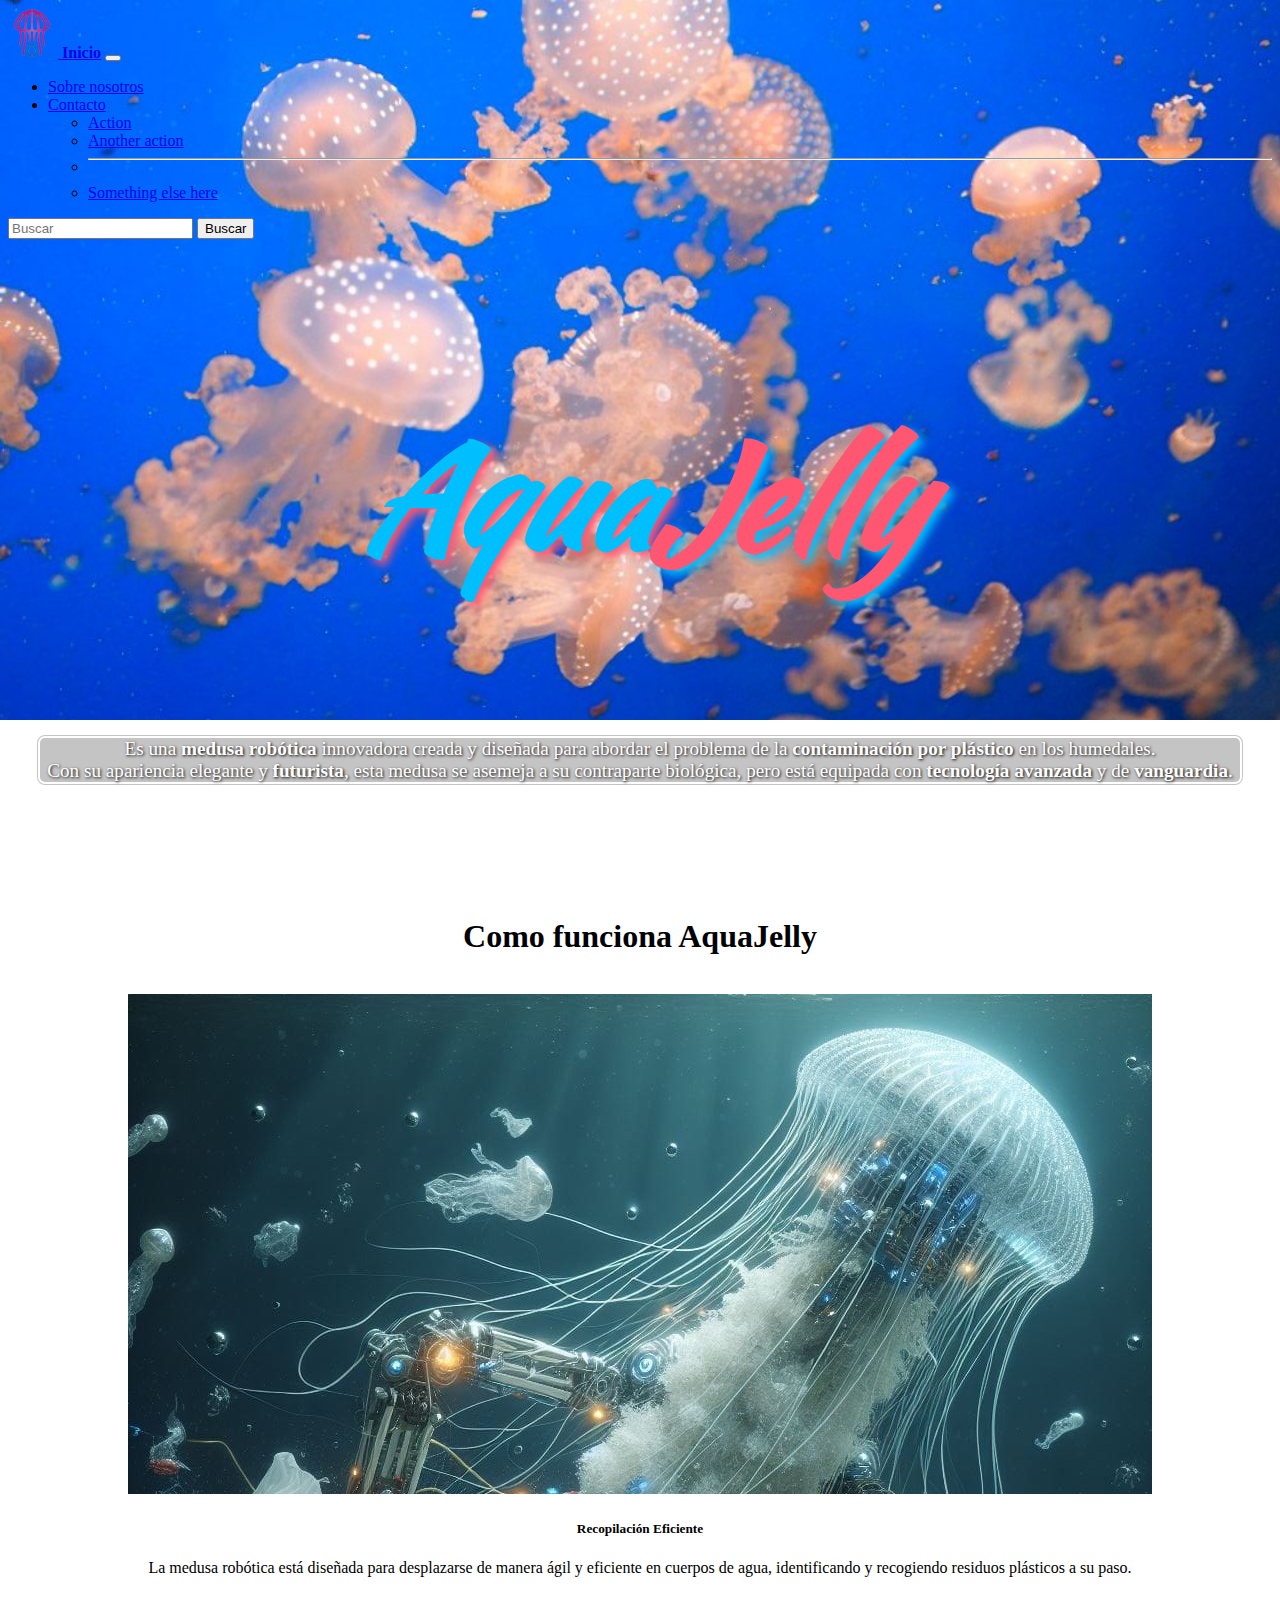
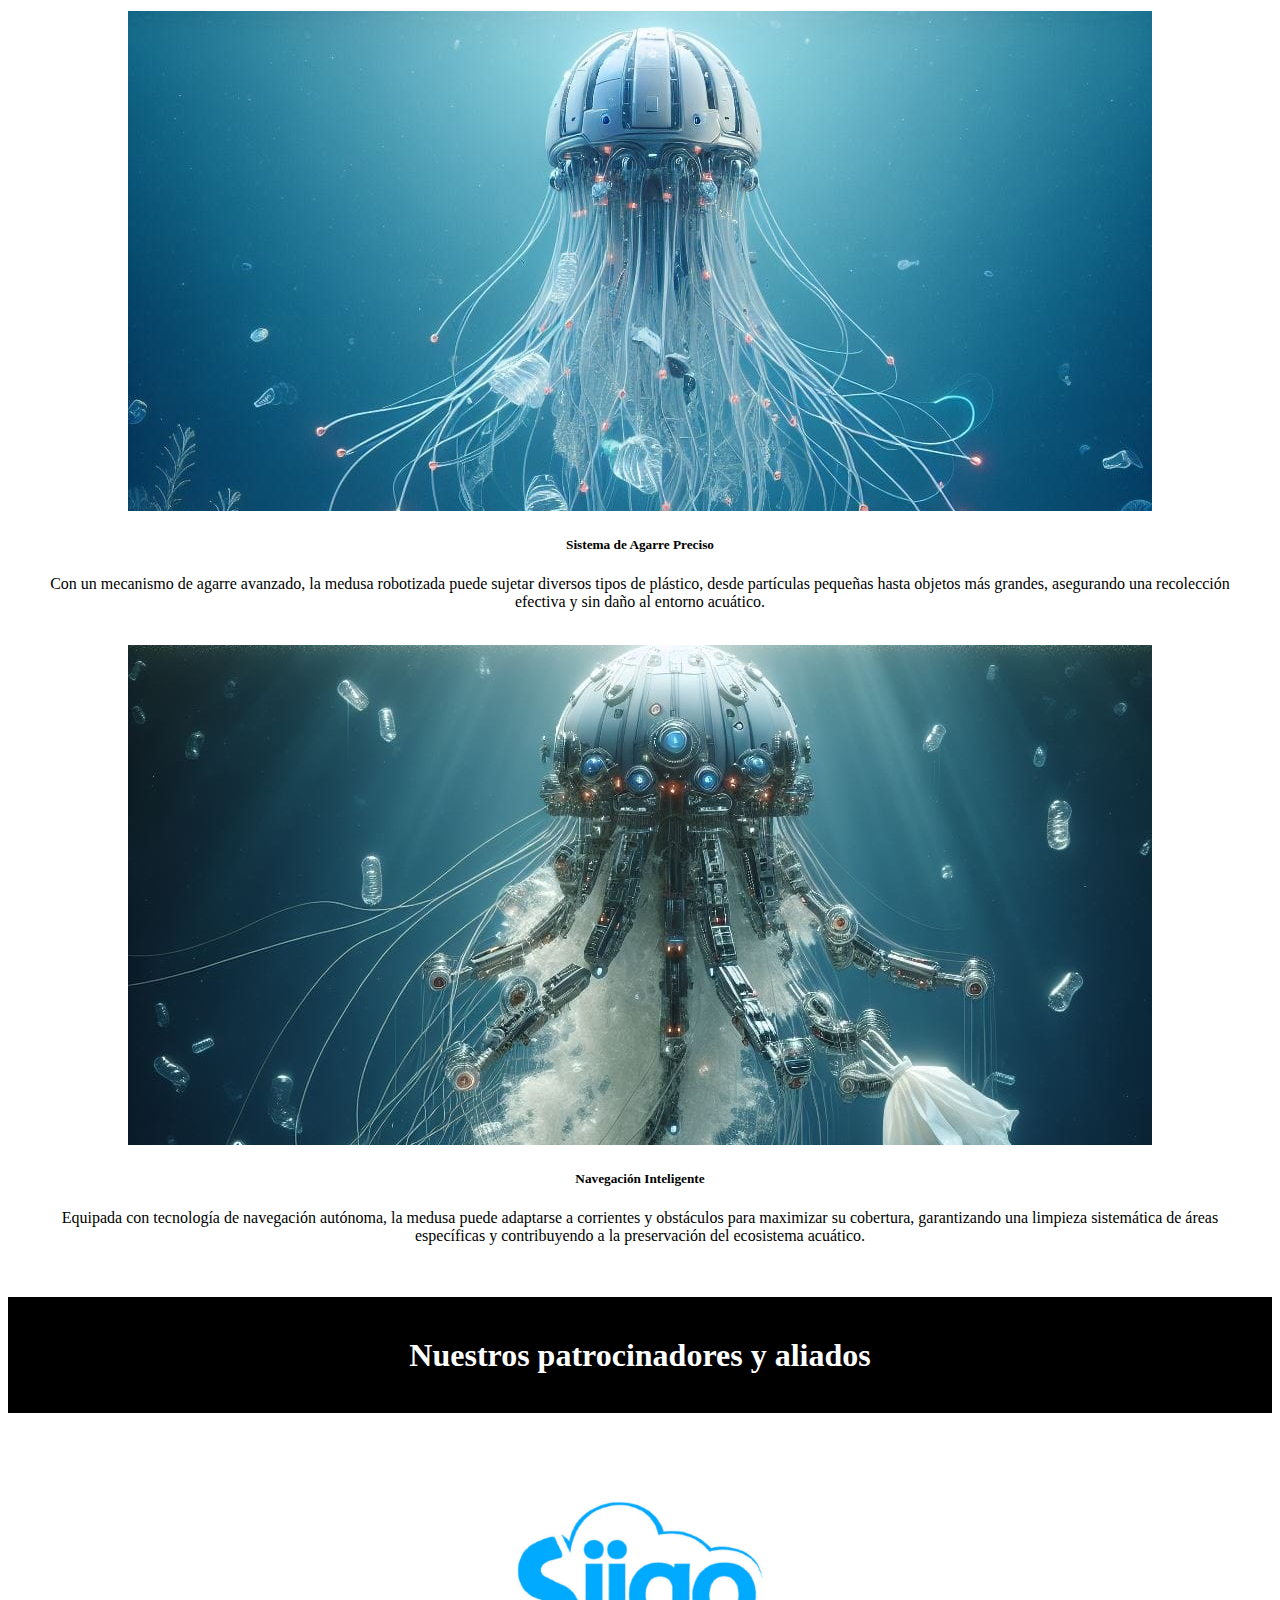
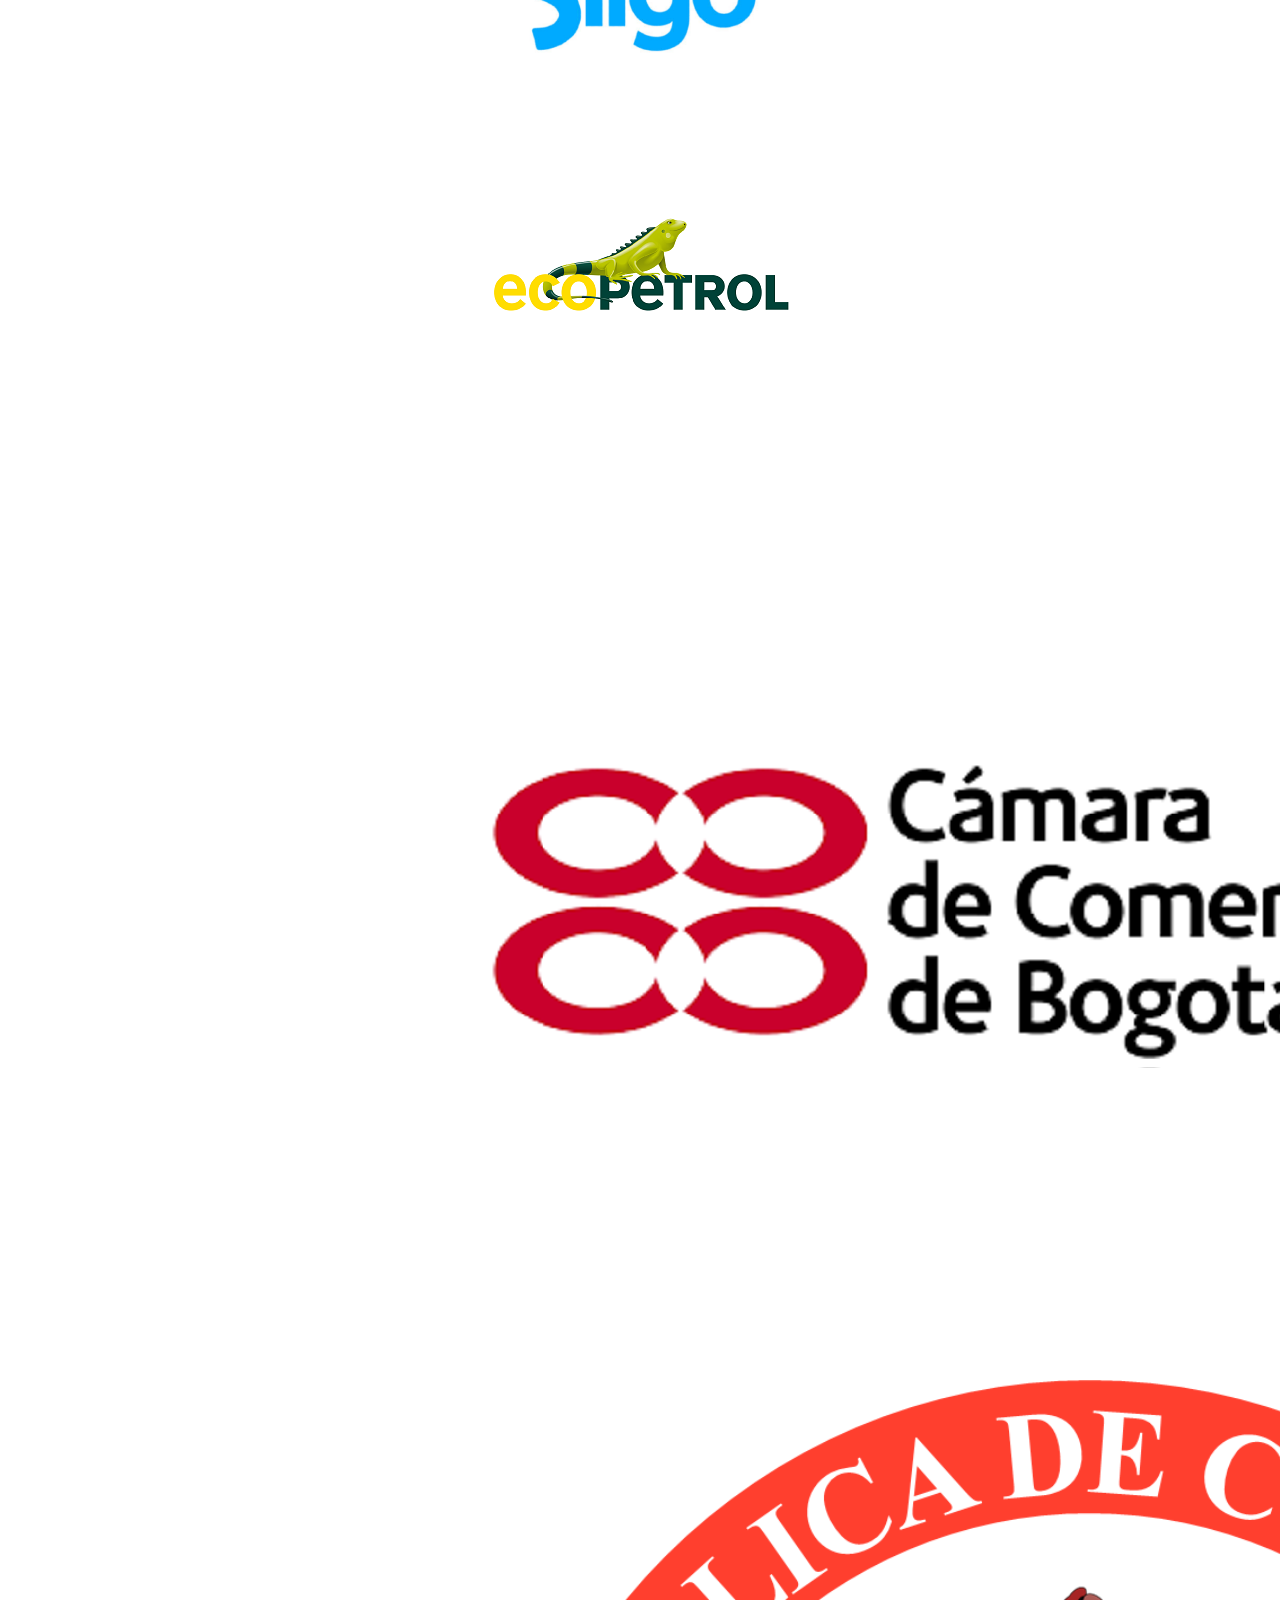
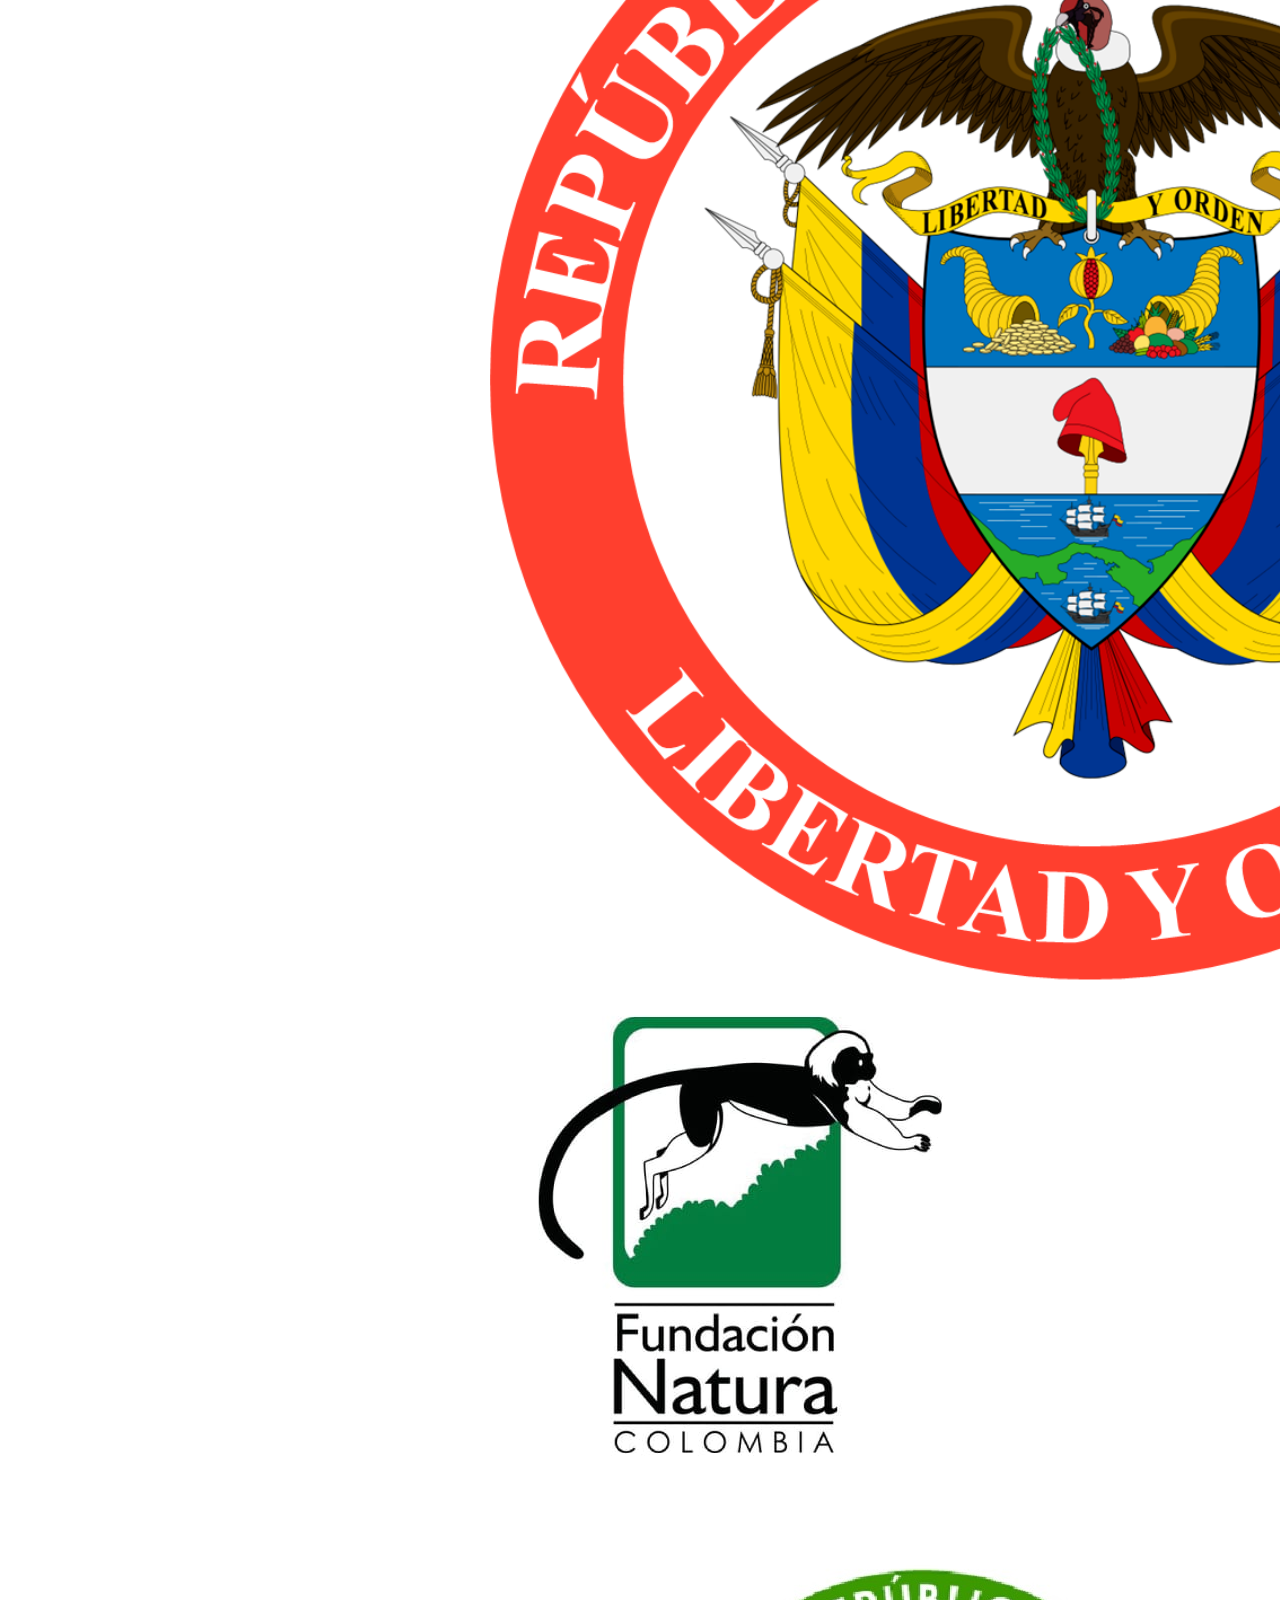
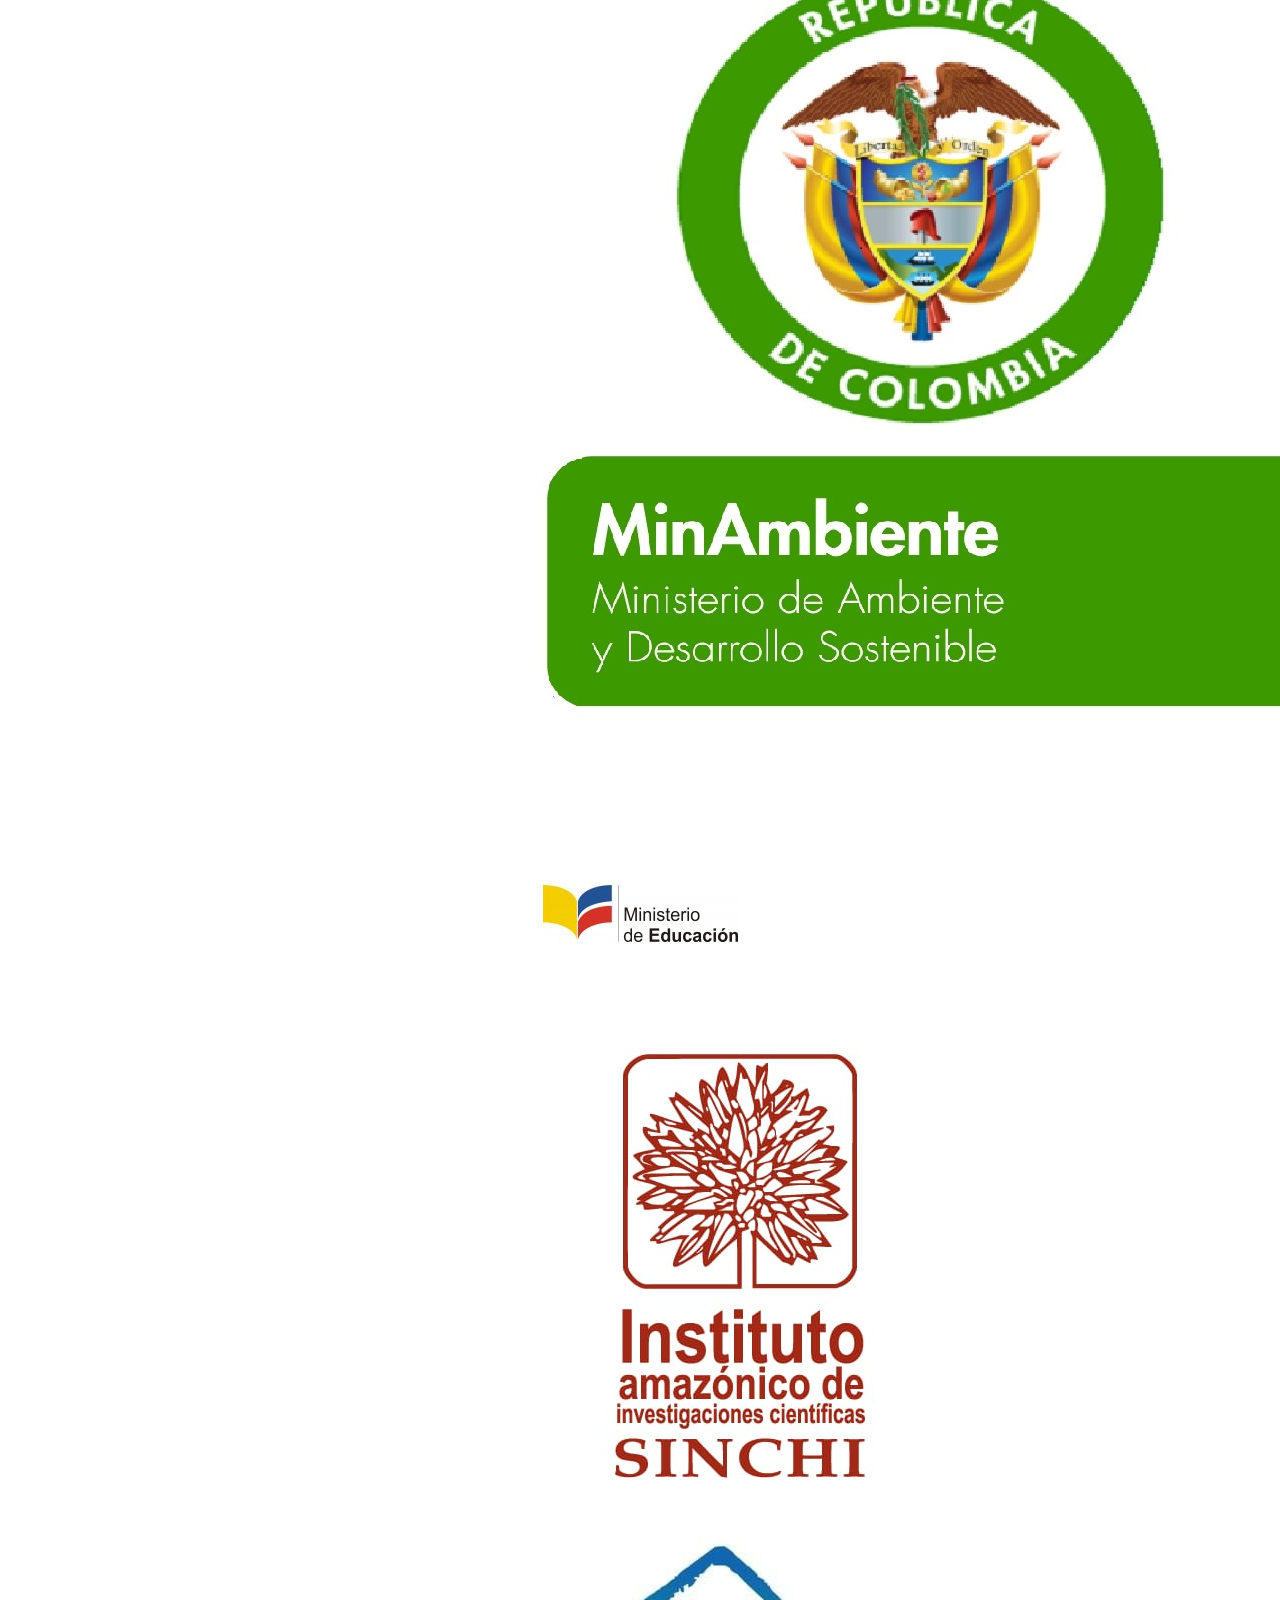
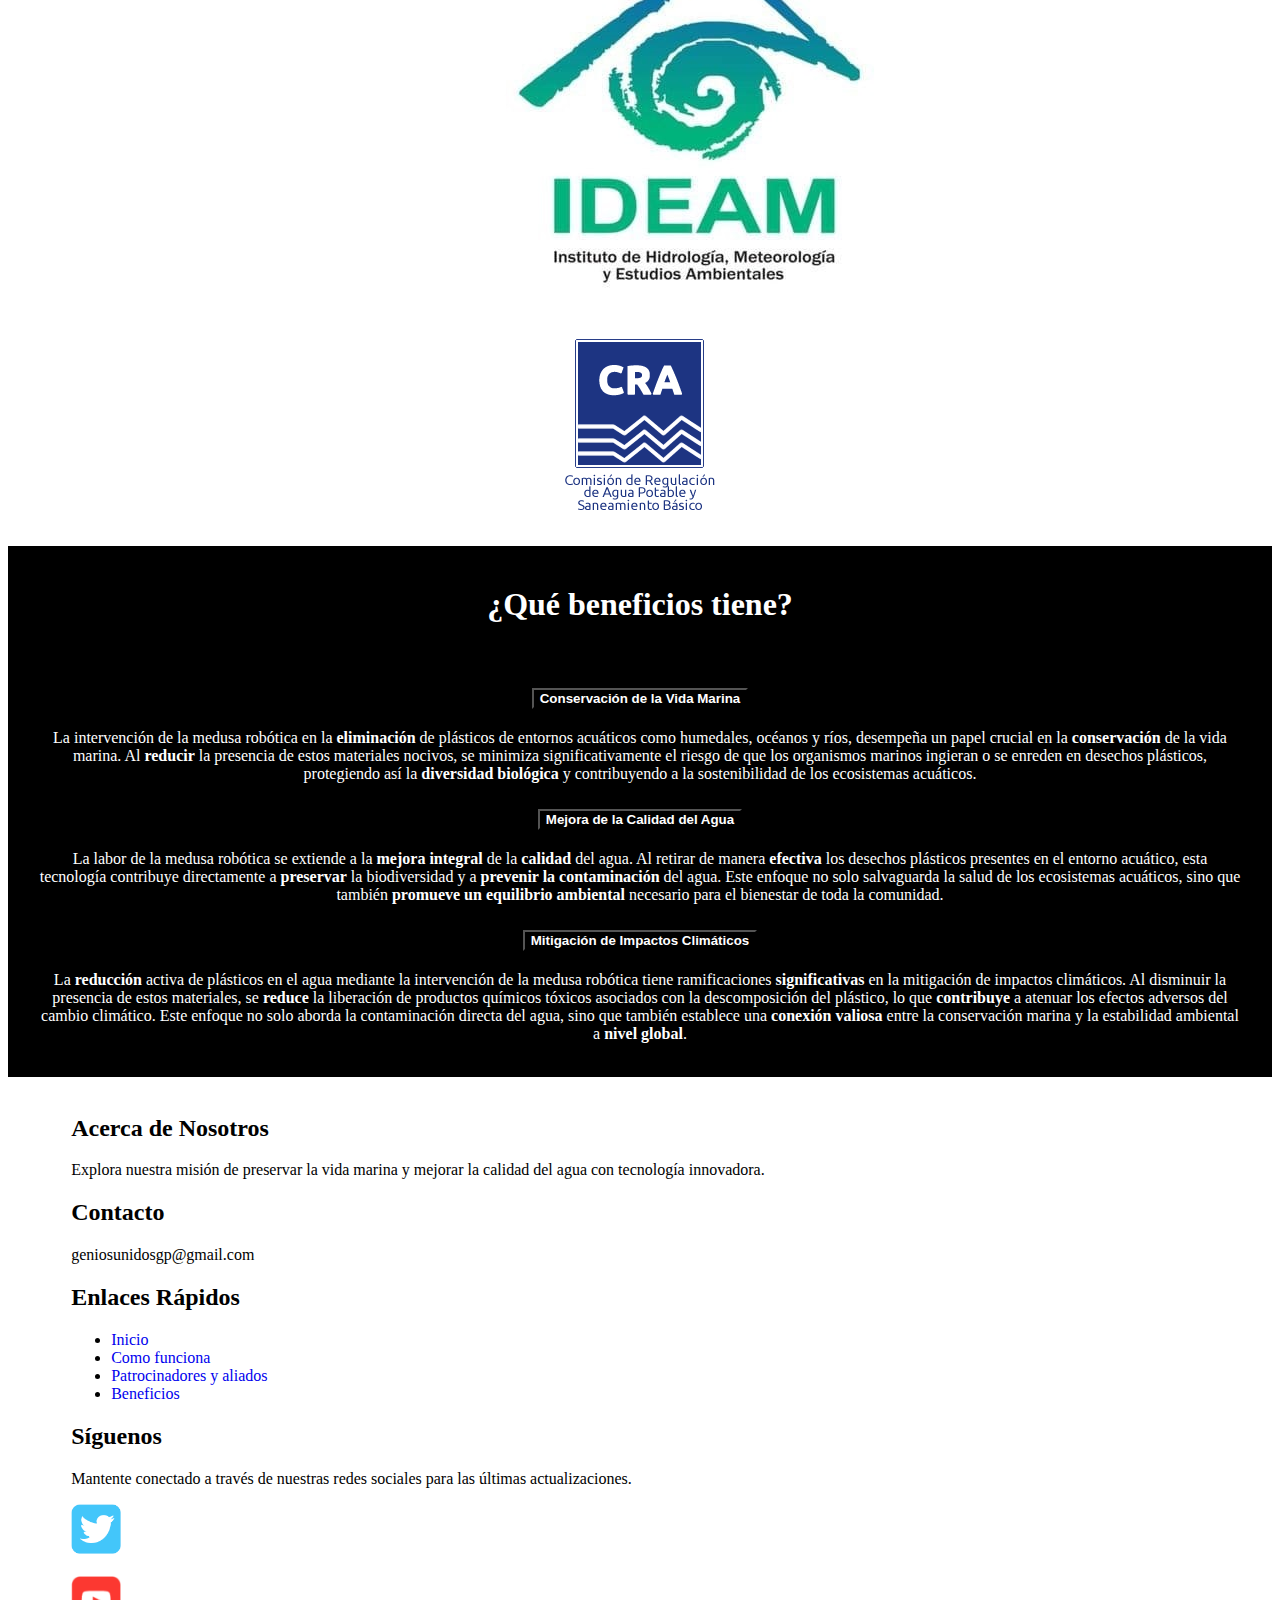
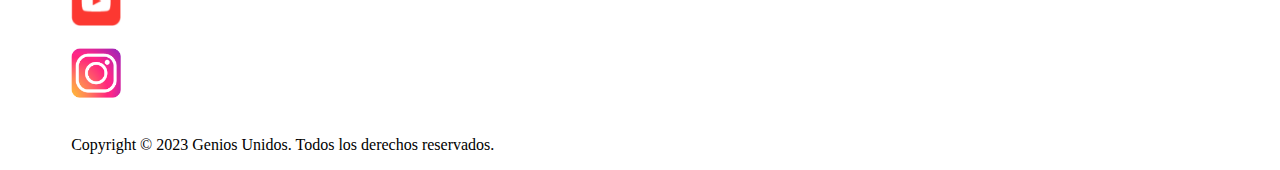
<file: index.html>
<!DOCTYPE html>
<html lang="en">
<head>
    <meta charset="UTF-8">
    <meta name="viewport" content="width=device-width, initial-scale=1.0">
    <title>AquaJelly</title>
    <link href="https://cdn.jsdelivr.net/npm/bootstrap@5.3.2/dist/css/bootstrap.min.css" rel="stylesheet" integrity="sha384-T3c6CoIi6uLrA9TneNEoa7RxnatzjcDSCmG1MXxSR1GAsXEV/Dwwykc2MPK8M2HN" crossorigin="anonymous">
<script src="https://cdn.jsdelivr.net/npm/bootstrap@5.3.2/dist/js/bootstrap.bundle.min.js" integrity="sha384-C6RzsynM9kWDrMNeT87bh95OGNyZPhcTNXj1NW7RuBCsyN/o0jlpcV8Qyq46cDfL" crossorigin="anonymous"></script>
    <link rel="stylesheet" href="assets/css/titulo.css">
    <link rel="shortcut icon" href="assets/images/favicon.ico" type="image/x-icon">
</head>
<body>
  <div>
    <nav class="navbar navbar-expand-lg bg-body-tertiary">
    <div class="container-fluid">
      <a class="navbar-brand" href="#">
        <img src="assets/images/logo.png" alt="Bootstrap" width="50" height="50">
      </a>
      <a class="navbar-brand" href="#"><b>Inicio</b></a>
      <button class="navbar-toggler" type="button" data-bs-toggle="collapse" data-bs-target="#navbarSupportedContent" aria-controls="navbarSupportedContent" aria-expanded="false" aria-label="Toggle navigation">
        <span class="navbar-toggler-icon"></span>
      </button>
      <div class="collapse navbar-collapse" id="navbarSupportedContent">
        <ul class="navbar-nav me-auto mb-2 mb-lg-0">
          <li class="nav-item">
            <a class="nav-link" href="nosotros.html">Sobre nosotros</a>
          </li>
          <li class="nav-item">
            <a class="nav-link" href="contactanos.html  ">Contacto</a>
          </li>
            <ul class="dropdown-menu">
              <li><a class="dropdown-item" href="#">Action</a></li>
              <li><a class="dropdown-item" href="#">Another action</a></li>
              <li><hr class="dropdown-divider"></li>
              <li><a class="dropdown-item" href="#">Something else here</a></li>
            </ul>
          </li>
        </ul>
        <form class="d-flex" role="search">
          <input class="form-control me-2" type="search" placeholder="Buscar" aria-label="Search">
          <button class="btn btn-outline-success" type="submit">Buscar</button>
        </form>
      </div>
    </div>
  </nav>
</div>

<center><h1 id="title"><em id="aqua">Aqua</em><em id="jelly">Jelly</em></h1></center>
<br>
<center><p id="desc1">Es una <b>medusa robótica</b> innovadora creada y diseñada para abordar el problema de la <b>contaminación por
  plástico</b> en los humedales. <br>Con su apariencia elegante y <b>futurista</b>, esta medusa se asemeja a su contraparte
    biológica, pero está equipada con <b>tecnología avanzada</b> y de <b>vanguardia</b>.</p></center>
<br><br><br><br>
<div id="util">
  <br>
<center><h1 id="titulosclaro">Como funciona AquaJelly</h1><br></center>
<center>
  <div class="row row-cols-1 row-cols-md-2 g-4" style="width: 95%;">
    <div class="col">
      <div class="card">
        <img src="assets/images/medusa1.jpeg" class="card-img-top" alt="...">
        <div class="card-body">
          <h5 class="card-title">Recopilación Eficiente</h5>
          <p class="card-text">La medusa robótica está diseñada para desplazarse de manera ágil y eficiente en cuerpos de agua, identificando y recogiendo residuos plásticos a su paso.
          </p><br>
          
        </div>
      </div>
    </div>
    <div class="col">
      <div class="card">
        <img src="assets/images/medusa2.jpeg" class="card-img-top" alt="...">
        <div class="card-body">
          <h5 class="card-title">Sistema de Agarre Preciso</h5>
          <p class="card-text">Con un mecanismo de agarre avanzado, la medusa robotizada puede sujetar diversos tipos de plástico, desde partículas pequeñas hasta objetos más grandes, asegurando una recolección efectiva y sin daño al entorno acuático.</p>
          <br>
          
        </div>
      </div>
    </div>
    <div class="col">
      <div class="card">
        <img src="assets/images/medusa3.jpeg" class="card-img-top" alt="...">
        <div class="card-body">
          <h5 class="card-title">Navegación Inteligente</h5>
          <p class="card-text">Equipada con tecnología de navegación autónoma, la medusa puede adaptarse a corrientes y obstáculos para maximizar su cobertura, garantizando una limpieza sistemática de áreas específicas y contribuyendo a la preservación del ecosistema acuático.</p>
          <br>
         
        </div>
      </div>
    </div>
  </div>
  </div>
</center>
<br>
<div id="aliados">
  <br>
<center>  <h1 id="titulososcuro">Nuestros patrocinadores y aliados</h1><br></center>
</div>
<br>
  <center><div id="carouselExampleSlidesOnly" class="carousel slide" data-bs-ride="carousel" style="width: 300px;">
    <div class="carousel-inner">
      <div class="carousel-item active">
        <img src="assets/images/foto1.png" class="d-block w-100" alt="..." style="height: 300px;">
      </div>
      <div class="carousel-item">
        <img src="assets/images/foto2.png" class="d-block w-100" alt="...">
      </div>
      <div class="carousel-item">
        <img src="assets/images/foto3.png" class="d-block w-100" alt="...">
      </div>
      <div class="carousel-item">
        <img src="assets/images/foto4.png" class="d-block w-100" alt="...">
      </div>
      <div class="carousel-item">
        <img src="assets/images/foto5.jpeg" class="d-block w-100" alt="...">
      </div>
      <div class="carousel-item">
        <img src="assets/images/foto6.jpeg" class="d-block w-100" alt="...">
      </div>
      <div class="carousel-item">
        <img src="assets/images/foto7.jpg" class="d-block w-100" alt="...">
      </div>
      <div class="carousel-item">
        <img src="assets/images/foto8.jpeg" class="d-block w-100" alt="...">
      </div>
      <div class="carousel-item">
        <img src="assets/images/foto9.jpeg" class="d-block w-100" alt="...">
      </div>
      <div class="carousel-item">
        <img src="assets/images/foto10.png" class="d-block w-100" alt="...">
      </div>
    </div>
  </div></center>
<br>
<div id="benef">
  <center><br><h1 id="titulososcuro">¿Qué beneficios tiene?</h1><br></center>
  <center><div class="accordion" id="accordionExample" style="width: 95%;">
    <div class="accordion-item" style="background-color: black;">
      <h2 class="accordion-header">
        <button class="accordion-button" type="button" data-bs-toggle="collapse" data-bs-target="#collapseOne" aria-expanded="true" aria-controls="collapseOne" style="background-color: black;">
          <b style="color: white;">Conservación de la Vida Marina</b>
        </button>
      </h2>
      <div id="collapseOne" class="accordion-collapse collapse show" data-bs-parent="#accordionExample">
        <div class="accordion-body">
          <p style="color: white;">La intervención de la medusa robótica en la <b>eliminación</b> de plásticos de entornos acuáticos como humedales, océanos y
            ríos, desempeña un papel crucial en la <b>conservación</b> de la vida marina. Al <b>reducir</b> la presencia de estos materiales nocivos,
             se minimiza significativamente el riesgo de que los organismos marinos ingieran o se enreden en desechos plásticos, protegiendo
              así la <b>diversidad biológica</b> y contribuyendo a la sostenibilidad de los ecosistemas acuáticos.</p>
      </div>
    </div>
    <div class="accordion-item" style="background-color: black;">
      <h2 class="accordion-header">
        <button class="accordion-button collapsed" type="button" data-bs-toggle="collapse" data-bs-target="#collapseTwo" aria-expanded="false" aria-controls="collapseTwo" style="background-color: black;">
          <b style="color: white;">Mejora de la Calidad del Agua</b>
        </button>
      </h2>
      <div id="collapseTwo" class="accordion-collapse collapse" data-bs-parent="#accordionExample" style="background-color: black;">
        <div class="accordion-body" style="background-color: black;">
          <p style="color: white;">La labor de la medusa robótica se extiende a la <b>mejora integral</b> de la <b>calidad</b> del agua. Al retirar de manera <b>efectiva</b> los desechos
            plásticos presentes en el entorno acuático, esta tecnología contribuye directamente a <b>preservar</b> la biodiversidad y a <b>prevenir 
              la contaminación</b> del agua. Este enfoque no solo salvaguarda la salud de los ecosistemas acuáticos, sino que también <b>promueve un
                equilibrio ambiental</b> necesario para el bienestar de toda la comunidad.
         </div></p>
      </div>
    </div>
    <div class="accordion-item">
      <h2 class="accordion-header">
        <button class="accordion-button collapsed" type="button" data-bs-toggle="collapse" data-bs-target="#collapseThree" aria-expanded="false" aria-controls="collapseThree" style="background-color: black;">
          <b style="color: white;">Mitigación de Impactos Climáticos</b>
        </button>
      </h2>
      <div id="collapseThree" class="accordion-collapse collapse" data-bs-parent="#accordionExample" style="background-color: black;">
        <div class="accordion-body">
          <p style="color: white;">La <b>reducción</b> activa de plásticos en el agua mediante la intervención de la medusa robótica tiene ramificaciones <b>significativas</b>
            en la mitigación de impactos climáticos. Al disminuir la presencia de estos materiales, se <b>reduce</b> la liberación de productos
             químicos tóxicos asociados con la descomposición del plástico, lo que <b>contribuye</b> a atenuar los efectos adversos del cambio
              climático. Este enfoque no solo aborda la contaminación directa del agua, sino que también establece una <b>conexión valiosa</b> entre 
              la conservación marina y la estabilidad ambiental a <b>nivel global</b>.</p>
        </div>
      </div>
    </div>
  </div>
<br>
</div></center>
</div>
<br>
<footer id="footer">
  <div class="footer-content">
    <div class="footer-section about">
      <h2>Acerca de Nosotros</h2>
      <p>Explora nuestra misión de preservar la vida marina y mejorar la calidad del agua con tecnología innovadora.</p>
    </div>

    <div class="footer-section contact">
      <h2>Contacto</h2>
      <p><i class="fas fa-envelope"></i> geniosunidosgp@gmail.com</p>
    </div>

    <div class="footer-section links">
      <h2>Enlaces Rápidos</h2>
      <ul>
        <li><a href="#" id="link">Inicio</a></li>
        <li><a href="#titulosclaro" id="link">Como funciona</a></li>
        <li><a href="#titulososcuro" id="link">Patrocinadores y aliados</a></li>
        <li><a href="#benef" id="link">Beneficios</a></li>
      </ul>
    </div>

    <div class="footer-section social">
      <h2>Síguenos</h2>
      <p>Mantente conectado a través de nuestras redes sociales para las últimas actualizaciones.</p>
      <a href="https://x.com/genios_uni66241?t=QiDa-K-ABg4ujgHpD6VGZw&s=09"><img src="assets/images/x.png" alt="" style="height: 50px;"></a><br><br>
      <a href="https://youtube.com/@GeniosUnidosGP?si=_0DmPwmI65iwW3lG"><img src="assets/images/youtube.png" alt="" style="height: 50px;"></a><br><br>
      <a href="https://instagram.com/geniosunidosgp?igshid=OGQ5ZDc2ODk2ZA=="><img src="assets/images/instagram.png" alt="" style="height: 50px;"></a>
    </div>
  </div>
<br>
  <div class="footer-bottom">
    <p>Copyright &copy; 2023 Genios Unidos. Todos los derechos reservados.</p>
  </div>
</footer>

    <script src="https://cdn.jsdelivr.net/npm/@popperjs/core@2.11.8/dist/umd/popper.min.js" integrity="sha384-I7E8VVD/ismYTF4hNIPjVp/Zjvgyol6VFvRkX/vR+Vc4jQkC+hVqc2pM8ODewa9r" crossorigin="anonymous"></script>
<script src="https://cdn.jsdelivr.net/npm/bootstrap@5.3.2/dist/js/bootstrap.min.js" integrity="sha384-BBtl+eGJRgqQAUMxJ7pMwbEyER4l1g+O15P+16Ep7Q9Q+zqX6gSbd85u4mG4QzX+" crossorigin="anonymous"></script>
</body>
</html>
</file>
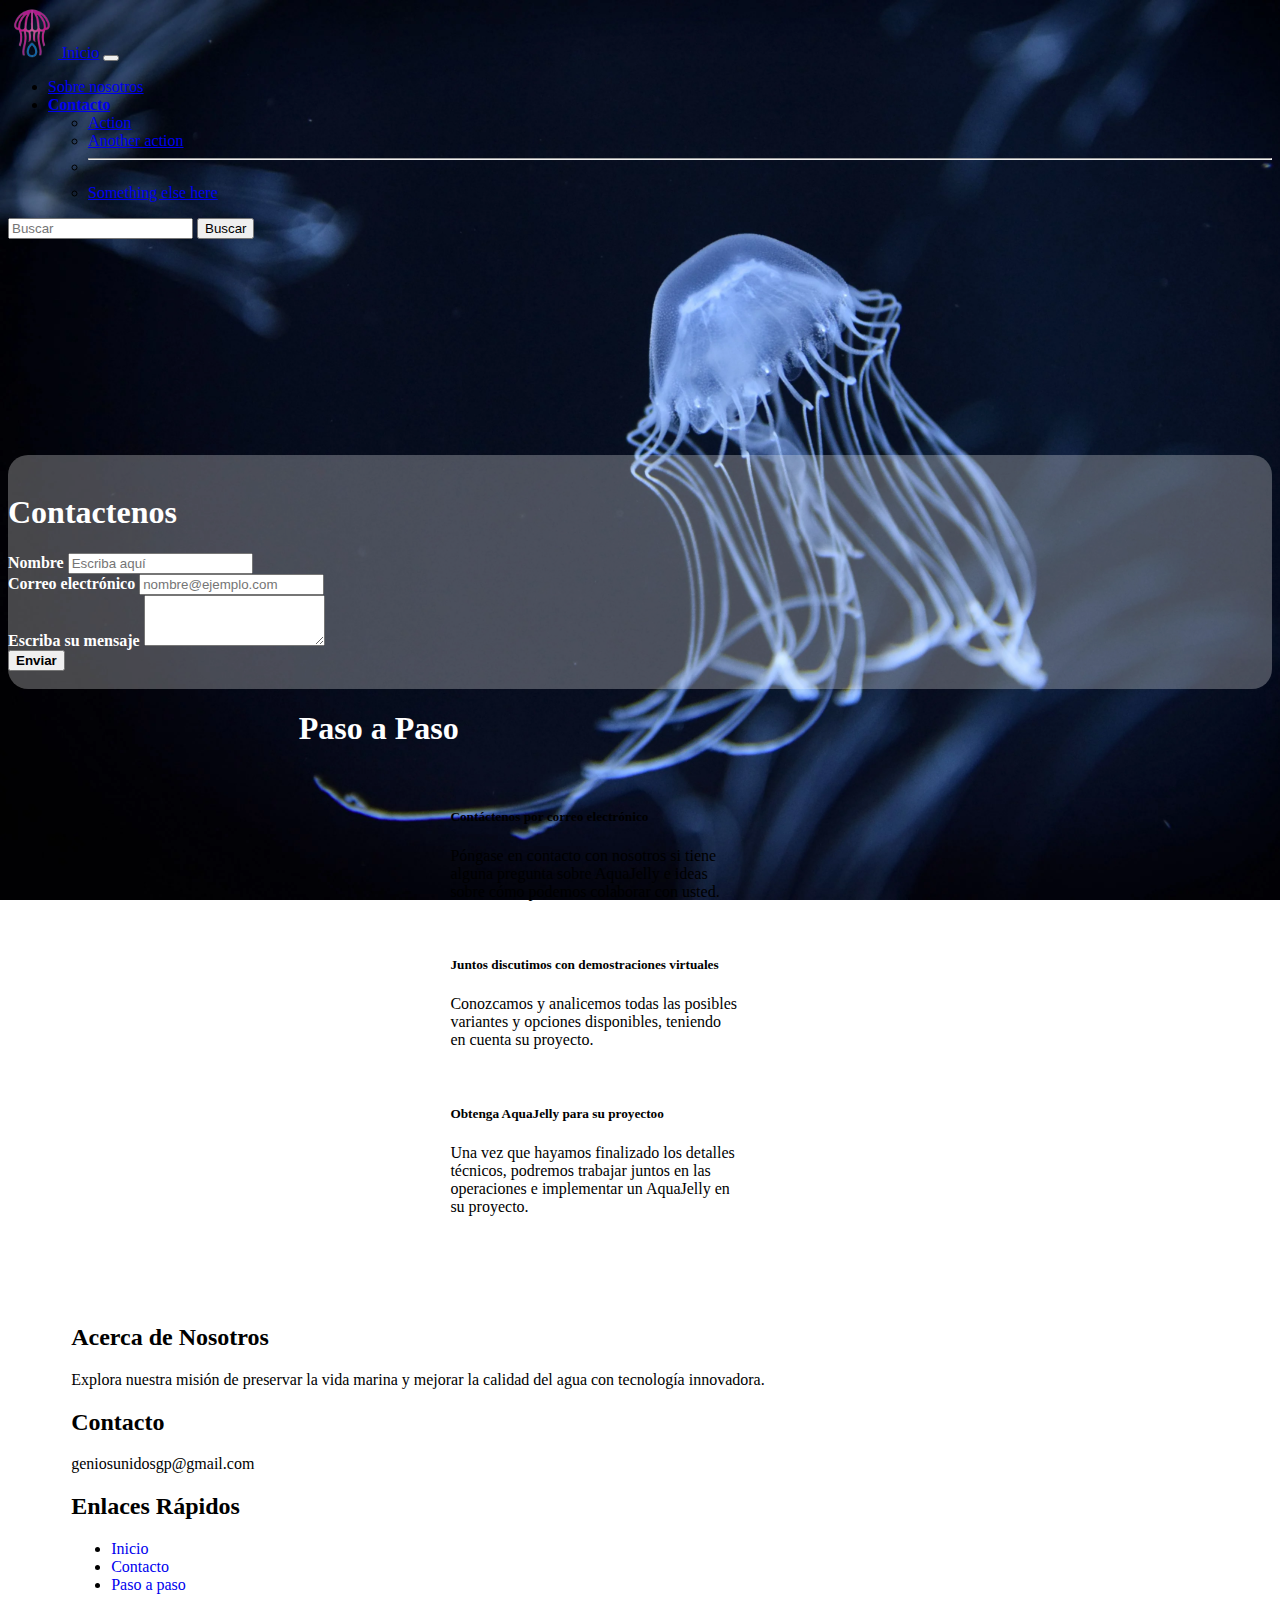
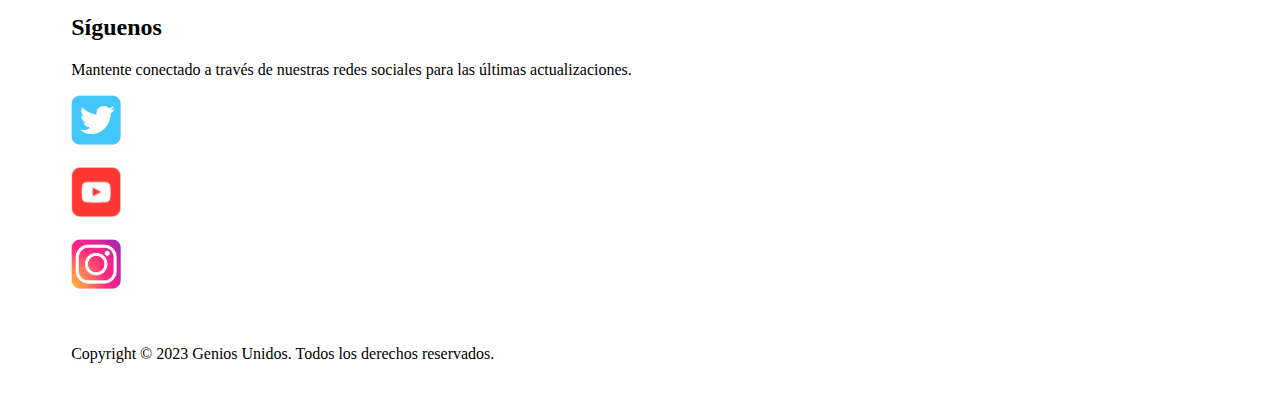
<file: contactanos.html>
<!DOCTYPE html>
<html lang="en">
<head>
    <meta charset="UTF-8">
    <meta name="viewport" content="width=device-width, initial-scale=1.0">
    <title>Contacto</title>
    <link href="https://cdn.jsdelivr.net/npm/bootstrap@5.3.2/dist/css/bootstrap.min.css" rel="stylesheet" integrity="sha384-T3c6CoIi6uLrA9TneNEoa7RxnatzjcDSCmG1MXxSR1GAsXEV/Dwwykc2MPK8M2HN" crossorigin="anonymous">
<script src="https://cdn.jsdelivr.net/npm/bootstrap@5.3.2/dist/js/bootstrap.bundle.min.js" integrity="sha384-C6RzsynM9kWDrMNeT87bh95OGNyZPhcTNXj1NW7RuBCsyN/o0jlpcV8Qyq46cDfL" crossorigin="anonymous"></script>
    <link rel="stylesheet" href="assets/css/contacto.css">
    <link rel="shortcut icon" href="assets/images/favicon.ico" type="image/x-icon">
</head>
<body>
    <div>
        <nav class="navbar navbar-expand-lg bg-body-tertiary">
        <div class="container-fluid">
          <a class="navbar-brand" href="#">
            <img src="assets/images/logo.png" alt="Bootstrap" width="50" height="50">
          </a>
          <a class="navbar-brand" href="index.html">Inicio</a>
          <button class="navbar-toggler" type="button" data-bs-toggle="collapse" data-bs-target="#navbarSupportedContent" aria-controls="navbarSupportedContent" aria-expanded="false" aria-label="Toggle navigation">
            <span class="navbar-toggler-icon"></span>
          </button>
          <div class="collapse navbar-collapse" id="navbarSupportedContent">
            <ul class="navbar-nav me-auto mb-2 mb-lg-0">
              <li class="nav-item">
                <a class="nav-link" href="nosotros.html">Sobre nosotros</a>
              </li>
              <li class="nav-item">
                <a class="nav-link" href="contactanos.html  "><b>Contacto</b></a>
              </li>
                <ul class="dropdown-menu">
                  <li><a class="dropdown-item" href="#">Action</a></li>
                  <li><a class="dropdown-item" href="#">Another action</a></li>
                  <li><hr class="dropdown-divider"></li>
                  <li><a class="dropdown-item" href="#">Something else here</a></li>
                </ul>
              </li>
            </ul>
            <form class="d-flex" role="search">
              <input class="form-control me-2" type="search" placeholder="Buscar" aria-label="Search">
              <button class="btn btn-outline-success" type="submit">Buscar</button>
            </form>
          </div>
        </div>
      </nav>
    </div>
<br><br><br><br><br><br><br><br><br><br><br><br>

    <div>
        <div class="container text-center">
            <div class="row row-cols-2">
              <div class="col" id="formulario"><br>
                <h1 id="titulo">Contactenos</h1>

                <div class="mb-3" id="object">
                    <label for="exampleFormControlInput1" class="form-label"><b>Nombre</b></label>
                    <input type="email" class="form-control" id="exampleFormControlInput1" placeholder="Escriba aquí">
                  </div>
                  <div class="mb-3" id="object">
                    <label for="exampleFormControlInput1" class="form-label"><b>Correo electrónico</b></label>
                    <input type="email" class="form-control" id="exampleFormControlInput1" placeholder="nombre@ejemplo.com">
                  </div>
                  <div class="mb-3" id="object">
                    <label for="exampleFormControlTextarea1" class="form-label"><b>Escriba su mensaje</b></label>
                    <textarea class="form-control" id="exampleFormControlTextarea1" rows="3"></textarea>
                  </div>
                  <div class="col-12" id="boton">
                    <button class="btn btn-primary" type="submit"><b>Enviar</b></button>
                  </div><br>
              </div>
              <div class="col">
                <h1 id="titulo2">Paso a Paso</h1><br>
                <div class="card" style="width: 18rem;" id="tarjeta">
                    <div class="card-body">
                      <h5 class="card-title">Contáctenos por correo electrónico</h5>
                      <p class="card-text">Póngase en contacto con nosotros si tiene alguna pregunta sobre AquaJelly e ideas sobre cómo podemos colaborar con usted.</p>
                      
                    </div>
                  </div>
                  <br><div class="card" style="width: 18rem;" id="tarjeta">
                    <div class="card-body">
                      <h5 class="card-title">Juntos discutimos con demostraciones virtuales</h5>
                      <p class="card-text">Conozcamos y analicemos todas las posibles variantes y opciones disponibles, teniendo en cuenta su proyecto.</p>
                      
                    </div>
                  </div>
                  <br>
                  <div class="card" style="width: 18rem;" id="tarjeta">
                    <div class="card-body">
                      <h5 class="card-title">Obtenga AquaJelly para su proyectoo</h5>
                      <p class="card-text">Una vez que hayamos finalizado los detalles técnicos, podremos trabajar juntos en las operaciones e implementar un AquaJelly en su proyecto.</p>
                      
                    </div>
                  </div><br><br><br>
              </div>
            </div>
          </div>
    </div>


    









    <footer id="footer">
        <div class="footer-content" id="izquierdafondo">
          <div class="footer-section about"><br>
            <h2>Acerca de Nosotros</h2>
            <p>Explora nuestra misión de preservar la vida marina y mejorar la calidad del agua con tecnología innovadora.</p>
          </div>
      
          <div class="footer-section contact">
            <h2>Contacto</h2>
            <p><i class="fas fa-envelope"></i> geniosunidosgp@gmail.com</p>
          </div>
      
          <div class="footer-section links">
            <h2>Enlaces Rápidos</h2>
            <ul>
              <li><a href="#" id="link">Inicio</a></li>
              <li><a href="#titulo" id="link">Contacto</a></li>
              <li><a href="#titulo2" id="link">Paso a paso</a></li>
            </ul>
          </div>
      
          <div class="footer-section social">
            <h2>Síguenos</h2>
            <p>Mantente conectado a través de nuestras redes sociales para las últimas actualizaciones.</p>
            <a href="https://x.com/genios_uni66241?t=QiDa-K-ABg4ujgHpD6VGZw&s=09"><img src="assets/images/x.png" alt="" style="height: 50px;"></a><br><br>
            <a href="https://youtube.com/@GeniosUnidosGP?si=_0DmPwmI65iwW3lG"><img src="assets/images/youtube.png" alt="" style="height: 50px;"></a><br><br>
            <a href="https://instagram.com/geniosunidosgp?igshid=OGQ5ZDc2ODk2ZA=="><img src="assets/images/instagram.png" alt="" style="height: 50px;"></a>
            
        </div><br><br>
        <p>Copyright &copy; 2023 Genios Unidos. Todos los derechos reservados.</p>
        </div>
      <br>
    
      </footer>






    <script src="https://cdn.jsdelivr.net/npm/@popperjs/core@2.11.8/dist/umd/popper.min.js" integrity="sha384-I7E8VVD/ismYTF4hNIPjVp/Zjvgyol6VFvRkX/vR+Vc4jQkC+hVqc2pM8ODewa9r" crossorigin="anonymous"></script>
<script src="https://cdn.jsdelivr.net/npm/bootstrap@5.3.2/dist/js/bootstrap.min.js" integrity="sha384-BBtl+eGJRgqQAUMxJ7pMwbEyER4l1g+O15P+16Ep7Q9Q+zqX6gSbd85u4mG4QzX+" crossorigin="anonymous"></script>
</body>
</html>
</file>
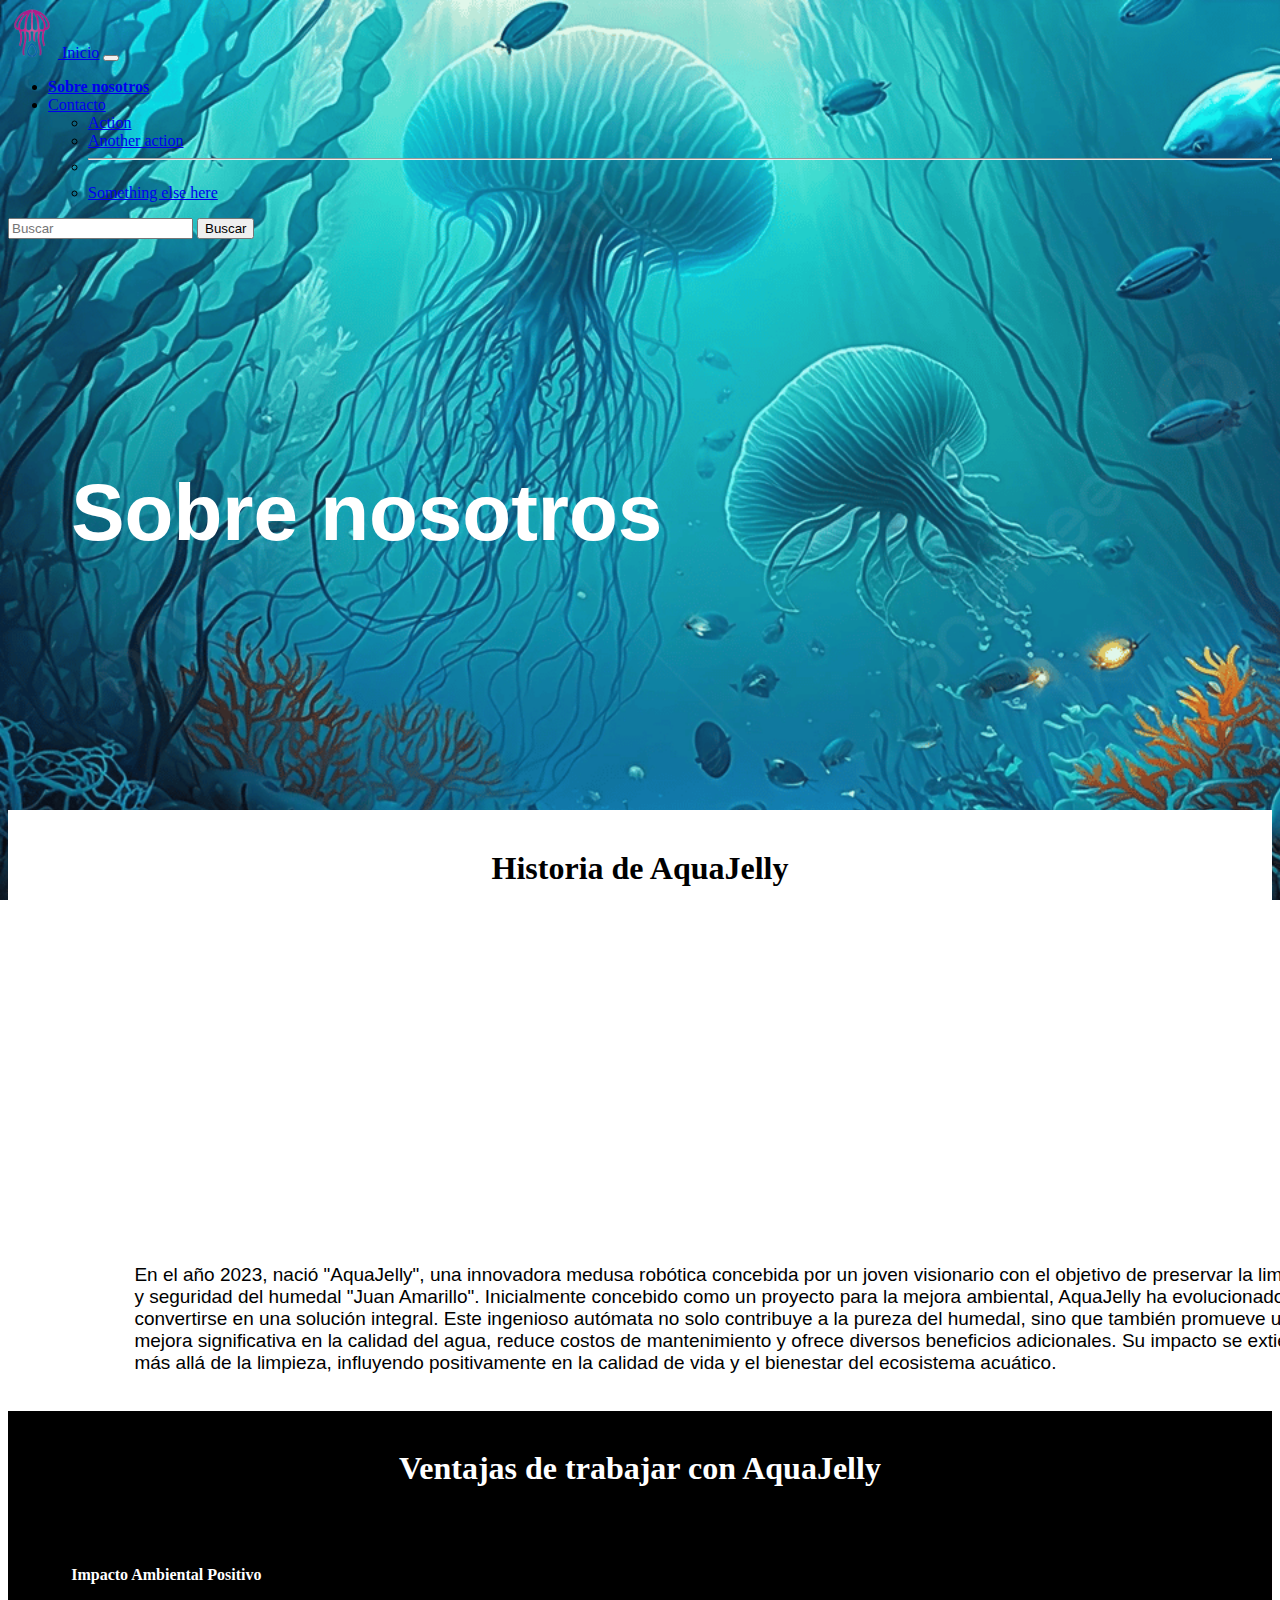
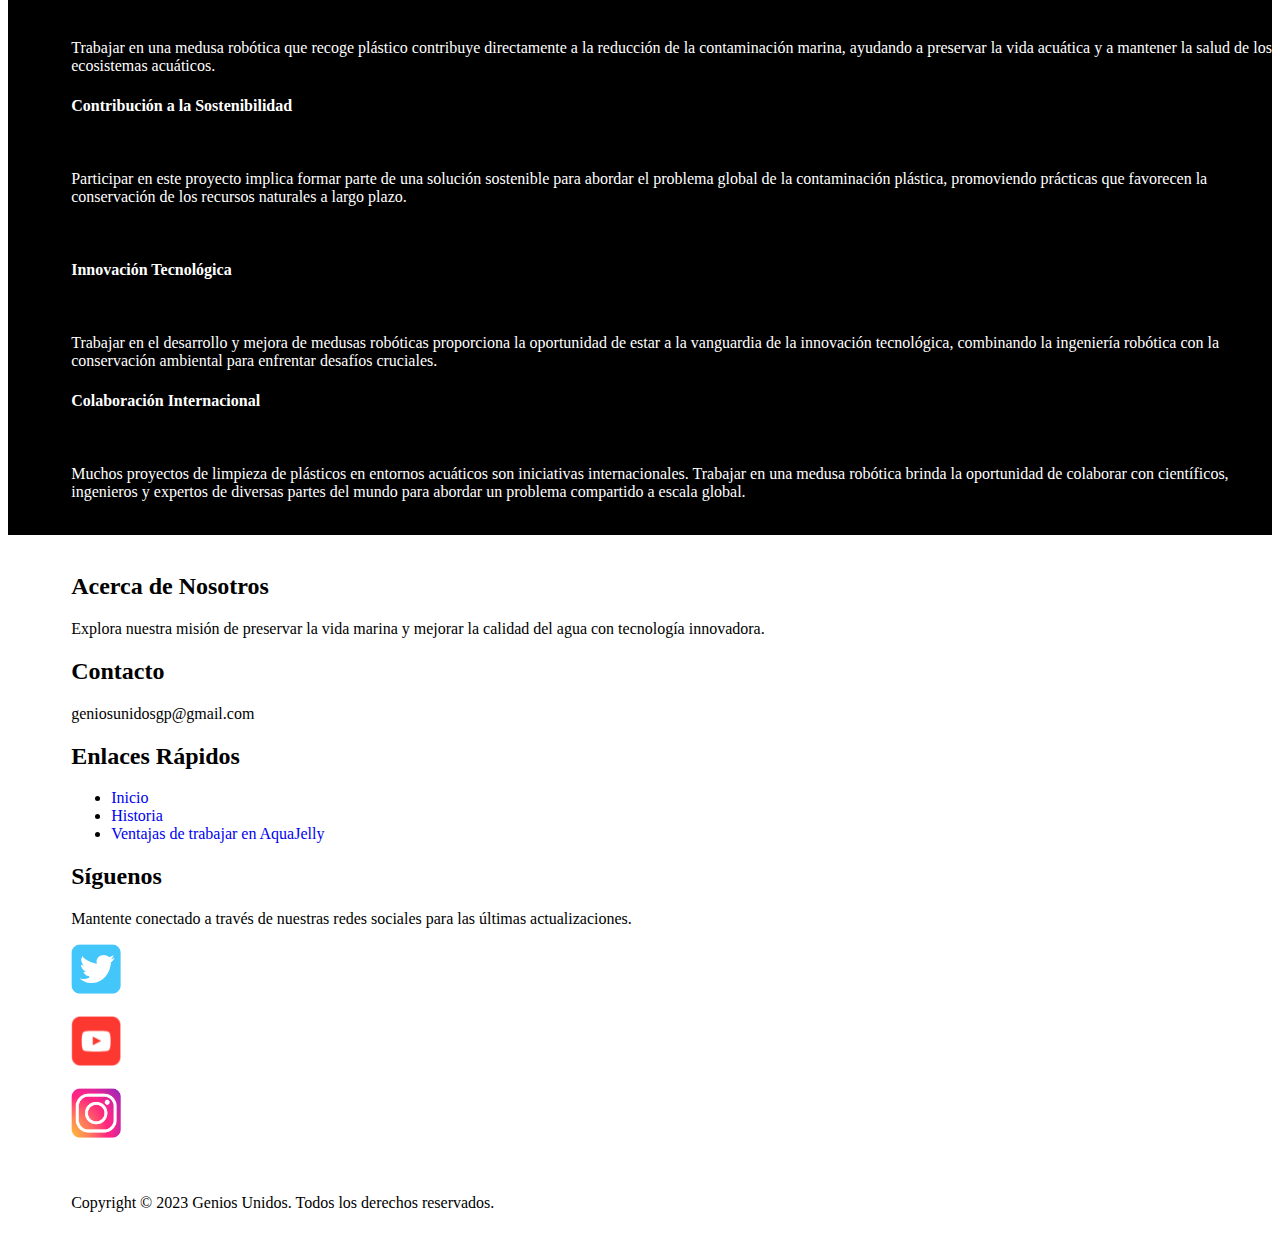
<file: nosotros.html>
<!DOCTYPE html>
<html lang="en">
<head>
    <meta charset="UTF-8">
    <meta name="viewport" content="width=device-width, initial-scale=1.0">
    <title>Sobre nosotros</title>
    <link href="https://cdn.jsdelivr.net/npm/bootstrap@5.3.2/dist/css/bootstrap.min.css" rel="stylesheet" integrity="sha384-T3c6CoIi6uLrA9TneNEoa7RxnatzjcDSCmG1MXxSR1GAsXEV/Dwwykc2MPK8M2HN" crossorigin="anonymous">
<script src="https://cdn.jsdelivr.net/npm/bootstrap@5.3.2/dist/js/bootstrap.bundle.min.js" integrity="sha384-C6RzsynM9kWDrMNeT87bh95OGNyZPhcTNXj1NW7RuBCsyN/o0jlpcV8Qyq46cDfL" crossorigin="anonymous"></script>
    <link rel="stylesheet" href="assets/css/nosotros.css">
    <link rel="shortcut icon" href="assets/images/favicon.ico" type="image/x-icon">
</head>
<body>
    <div>
        <nav class="navbar navbar-expand-lg bg-body-tertiary">
        <div class="container-fluid">
          <a class="navbar-brand" href="#">
            <img src="assets/images/logo.png" alt="Bootstrap" width="50" height="50">
          </a>
          <a class="navbar-brand" href="index.html">Inicio</a>
          <button class="navbar-toggler" type="button" data-bs-toggle="collapse" data-bs-target="#navbarSupportedContent" aria-controls="navbarSupportedContent" aria-expanded="false" aria-label="Toggle navigation">
            <span class="navbar-toggler-icon"></span>
          </button>
          <div class="collapse navbar-collapse" id="navbarSupportedContent">
            <ul class="navbar-nav me-auto mb-2 mb-lg-0">
              <li class="nav-item">
                <a class="nav-link" href="nosotros.html"><b>Sobre nosotros</b></a>
              </li>
              <li class="nav-item">
                <a class="nav-link" href="contactanos.html  ">Contacto</a>
              </li>
                <ul class="dropdown-menu">
                  <li><a class="dropdown-item" href="#">Action</a></li>
                  <li><a class="dropdown-item" href="#">Another action</a></li>
                  <li><hr class="dropdown-divider"></li>
                  <li><a class="dropdown-item" href="#">Something else here</a></li>
                </ul>
              </li>
            </ul>
            <form class="d-flex" role="search">
              <input class="form-control me-2" type="search" placeholder="Buscar" aria-label="Search">
              <button class="btn btn-outline-success" type="submit">Buscar</button>
            </form>
          </div>
        </div>
      </nav>
    </div>
    
    <h1 id="titulo">Sobre nosotros</h1>
<br><br><br><br><br><br><br><br><br><br><br>




    <div id="historia">
        <br><h1 id="histtitulo">Historia de AquaJelly</h1><br>
        <div class="container text-center">
            <div class="row">
              <div class="col">
                <iframe width="560" height="315" src="https://www.youtube.com/embed/bMsyfoSL8cs?si=As81zHDRR0KhzEl8" title="YouTube video player" frameborder="0" allow="accelerometer; autoplay; clipboard-write; encrypted-media; gyroscope; picture-in-picture; web-share" allowfullscreen id="video"></iframe>
        
              </div>
              <div class="col">
                <p id="texto">
                    En el año 2023, nació "AquaJelly", una innovadora medusa robótica concebida por un joven visionario con el
                     objetivo de preservar la limpieza y seguridad del humedal "Juan Amarillo". Inicialmente concebido como
                      un proyecto para la mejora ambiental, AquaJelly ha evolucionado para convertirse en una solución integral.
                       Este ingenioso autómata no solo contribuye a la pureza del humedal, sino que también promueve una mejora
                        significativa en la calidad del agua, reduce costos de mantenimiento y ofrece diversos beneficios adicionales.
                         Su impacto se extiende más allá de la limpieza, influyendo positivamente en la calidad de vida y el bienestar
                          del ecosistema acuático.
                </p>
              </div>
            </div>
          </div>
    <br>
</div>


<div id="ventajas">
    <br><h1 id="titulo2">Ventajas de trabajar con AquaJelly</h1><br><br>

    <div class="container text-center">
        <div class="row row-cols-2">
          <div class="col"><h4 id="izquierda"><b>Impacto Ambiental Positivo</b></h4>
        <br><p id="textopeq">Trabajar en una medusa robótica que recoge plástico contribuye directamente a la reducción de la contaminación marina, ayudando a preservar la vida acuática y a mantener la salud de los ecosistemas acuáticos.</p></div>
          <div class="col"><h4 id="derecha"><b>Contribución a la Sostenibilidad</b></h4><br><p id="textopeq">
            Participar en este proyecto implica formar parte de una solución sostenible para abordar el problema global de la contaminación plástica, promoviendo prácticas que favorecen la conservación de los recursos naturales a largo plazo.
          </p><br></div>
          <div class="col"><h4 id="izquierda"><b>Innovación Tecnológica</b></h4><br><p id="textopeq">
            Trabajar en el desarrollo y mejora de medusas robóticas proporciona la oportunidad de estar a la vanguardia de la innovación tecnológica, combinando la ingeniería robótica con la conservación ambiental para enfrentar desafíos cruciales.
          </p></div>
          <div class="col"><h4 id="derecha"><b>Colaboración Internacional</b></h4><br><p id="textopeq">
            Muchos proyectos de limpieza de plásticos en entornos acuáticos son iniciativas internacionales. Trabajar en una medusa robótica brinda la oportunidad de colaborar con científicos, ingenieros y expertos de diversas partes del mundo para abordar un problema compartido a escala global.
          </p></div>
        </div>
      </div>
      <br>
</div>



<footer id="footer">
    <div class="footer-content" id="izquierdafondo">
      <div class="footer-section about"><br>
        <h2>Acerca de Nosotros</h2>
        <p>Explora nuestra misión de preservar la vida marina y mejorar la calidad del agua con tecnología innovadora.</p>
      </div>
  
      <div class="footer-section contact">
        <h2>Contacto</h2>
        <p><i class="fas fa-envelope"></i> geniosunidosgp@gmail.com</p>
      </div>
  
      <div class="footer-section links">
        <h2>Enlaces Rápidos</h2>
        <ul>
          <li><a href="#" id="link">Inicio</a></li>
          <li><a href="#histtitulo" id="link">Historia</a></li>
          <li><a href="#titulo2" id="link">Ventajas de trabajar en AquaJelly</a></li>
        </ul>
      </div>
  
      <div class="footer-section social">
        <h2>Síguenos</h2>
        <p>Mantente conectado a través de nuestras redes sociales para las últimas actualizaciones.</p>
        <a href="https://x.com/genios_uni66241?t=QiDa-K-ABg4ujgHpD6VGZw&s=09"><img src="assets/images/x.png" alt="" style="height: 50px;"></a><br><br>
        <a href="https://youtube.com/@GeniosUnidosGP?si=_0DmPwmI65iwW3lG"><img src="assets/images/youtube.png" alt="" style="height: 50px;"></a><br><br>
        <a href="https://instagram.com/geniosunidosgp?igshid=OGQ5ZDc2ODk2ZA=="><img src="assets/images/instagram.png" alt="" style="height: 50px;"></a>
        
    </div><br><br>
    <p>Copyright &copy; 2023 Genios Unidos. Todos los derechos reservados.</p>
    </div>
  <br>

  </footer>










    <script src="https://cdn.jsdelivr.net/npm/@popperjs/core@2.11.8/dist/umd/popper.min.js" integrity="sha384-I7E8VVD/ismYTF4hNIPjVp/Zjvgyol6VFvRkX/vR+Vc4jQkC+hVqc2pM8ODewa9r" crossorigin="anonymous"></script>
<script src="https://cdn.jsdelivr.net/npm/bootstrap@5.3.2/dist/js/bootstrap.min.js" integrity="sha384-BBtl+eGJRgqQAUMxJ7pMwbEyER4l1g+O15P+16Ep7Q9Q+zqX6gSbd85u4mG4QzX+" crossorigin="anonymous"></script>
</body>
</html>
</file>
<file: assets/css/titulo.css>
@import url('https://fonts.googleapis.com/css2?family=Kaushan+Script&display=swap');
body {
    background-image: url(../images/fondo.png);
    background-repeat: no-repeat;
    background-size: contain;
    overflow-x: hidden;
}
#title {
    color: white;
    font-size: 900%;
    margin-top: 12%;
    text-shadow: 1px 1px 10px white;
    font-family: 'Kaushan Script', cursive;
}
#desc1 {
    font-size: 120%;
    color: white;
    text-shadow: 1px 1px 3px black;
    border-style: double;
    border-radius: 10px;
    border-width: 5px;
    width: 95%;
    background-color: rgba(0, 0, 0, 0.23);
}
#aqua {
    color: rgb(0, 191, 255);
    text-shadow: 5px 5px 10px rgb(255, 86, 114);
}
#jelly {
    color:  rgb(255, 86, 114);
    text-shadow: 5px 5px 10px rgb(0, 191, 255);
}

#util {
    background-color: white;
}
#titulosclaro {
    color: black;
}
#titulososcuro {
    color: white;
}
#aliados {
    background-color: black;
}
#benef {
    background-color: black;
}

#footer {
    margin-left: 5%;
}
#link {
    text-decoration: none;
}
</file>
<file: assets/css/contacto.css>
body {
    background-image: url(../images/fondo_contacto2.webp);
    background-repeat: no-repeat;
    background-size: cover;
    background-attachment: fixed;
}
#titulo {
    color: white;
}
#object {
    text-align: left;
    color: white;
}
#boton {
    padding-right: 87%;
}
#formulario {
    background-color: rgba(255, 255, 255, 0.276);
    border-radius: 20px;
    height: 50%;
}

#tarjeta {
    margin-left: 35%;
}
#titulo2 {
    margin-left: 23%;
    color: white;
}

#footer {
    background-color: white;
}

#izquierdafondo {
    margin-left: 5%;
}
#link {
    text-decoration: none;
}
</file>
<file: assets/css/nosotros.css>
body {
    background-image: url(../images/fondo_nosotros.jpg);
    background-size: cover;
    background-repeat: no-repeat;
    overflow-x: hidden;
    background-attachment: fixed;
}
#titulo {
    color: white;
    font-size: 80px;
    font-family:'Gill Sans', 'Gill Sans MT', Calibri, 'Trebuchet MS', sans-serif;
    margin-left: 5%;
    margin-top: 18%;
}

#historia {
    background-color: white;
}
#video {
    margin-left: 5%;
}
#histtitulo {
    text-align: center;
}
#texto {
    width:95%;
    font-size: 19px;
    text-align: left;
    margin-left: 10%;
    font-weight: 500;
    font-family:'Segoe UI', Tahoma, Geneva, Verdana, sans-serif;
}

#ventajas {
    background-color: black;
}

#titulo2 {
    color: white;
    text-align: center;
}
#izquierda {
    text-align: left;
    margin-left: 5%;
    color: white;
}
#derecha {
    text-align: left;
    margin-left: 5%;
    color: white;
}
#textopeq {
    color: white;
    text-align: left;
    margin-left: 5%;
}
#footer {
    background-color: white;
}

#izquierdafondo {
    margin-left: 5%;
}
#link {
    text-decoration: none;
}
</file>
